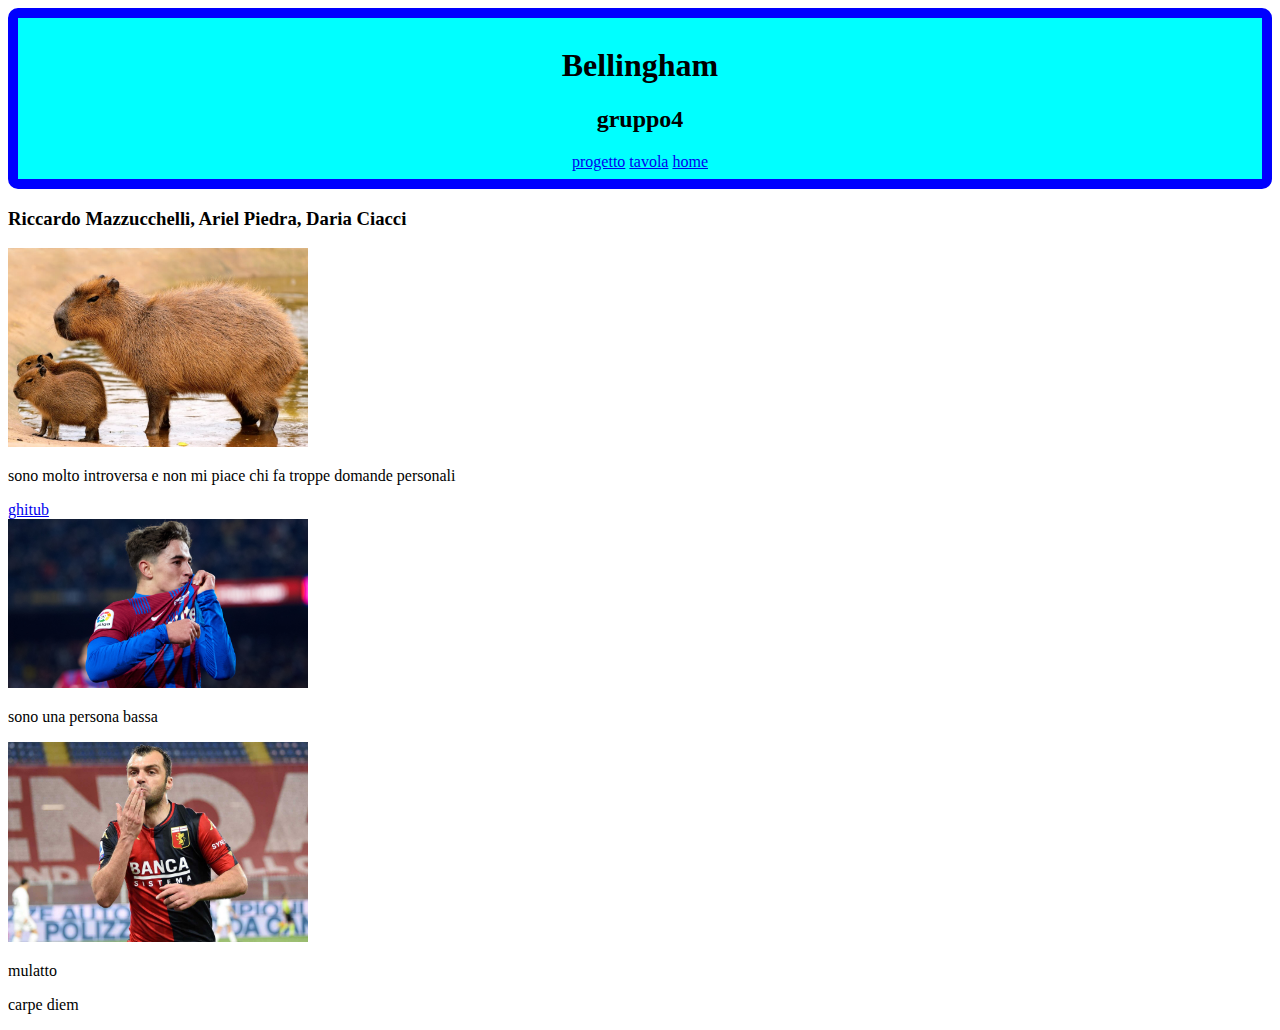
<file: index.html>
<!DOCTYPE html>
<html lang="en">
<head>
    <meta charset="UTF-8">
    <meta http-equiv="X-UA-Compatible" content="IE=edge">
    <meta name="viewport" content="width=device-width, initial-scale=1.0">
    <title>Document</title>
    <link rel="stylesheet" href="style.css">
</head>
<body>
   <header class="intestazione">
<h1>Bellingham</h1>
<h2>gruppo4</h2>
<nav>
    <a href="progetto.html">progetto</a>
    <a href="tavola.html">tavola</a>
    <a href="index.html">home</a>

</nav>
   </header>
    <main>
<h3>Riccardo Mazzucchelli, Ariel Piedra, Daria Ciacci</h3>
<img width="300" src="capibara-con-cuccioli.jpeg"alt="">
<p>sono molto introversa e non mi piace chi fa troppe domande personali</p>

<a href="https://github.com/pulcinostorto009">ghitub</a><br>

<img width="300" src="gavi.jpg" alt=""> 
<p>sono una persona bassa </p>
<img width="300" src="Pandev-Genoa-Benevento.jpg" alt="">
<p>mulatto</p>
    </main>
    <footer>
<p>
 carpe diem
</p>
    </footer>
</body>

</html>
</file>
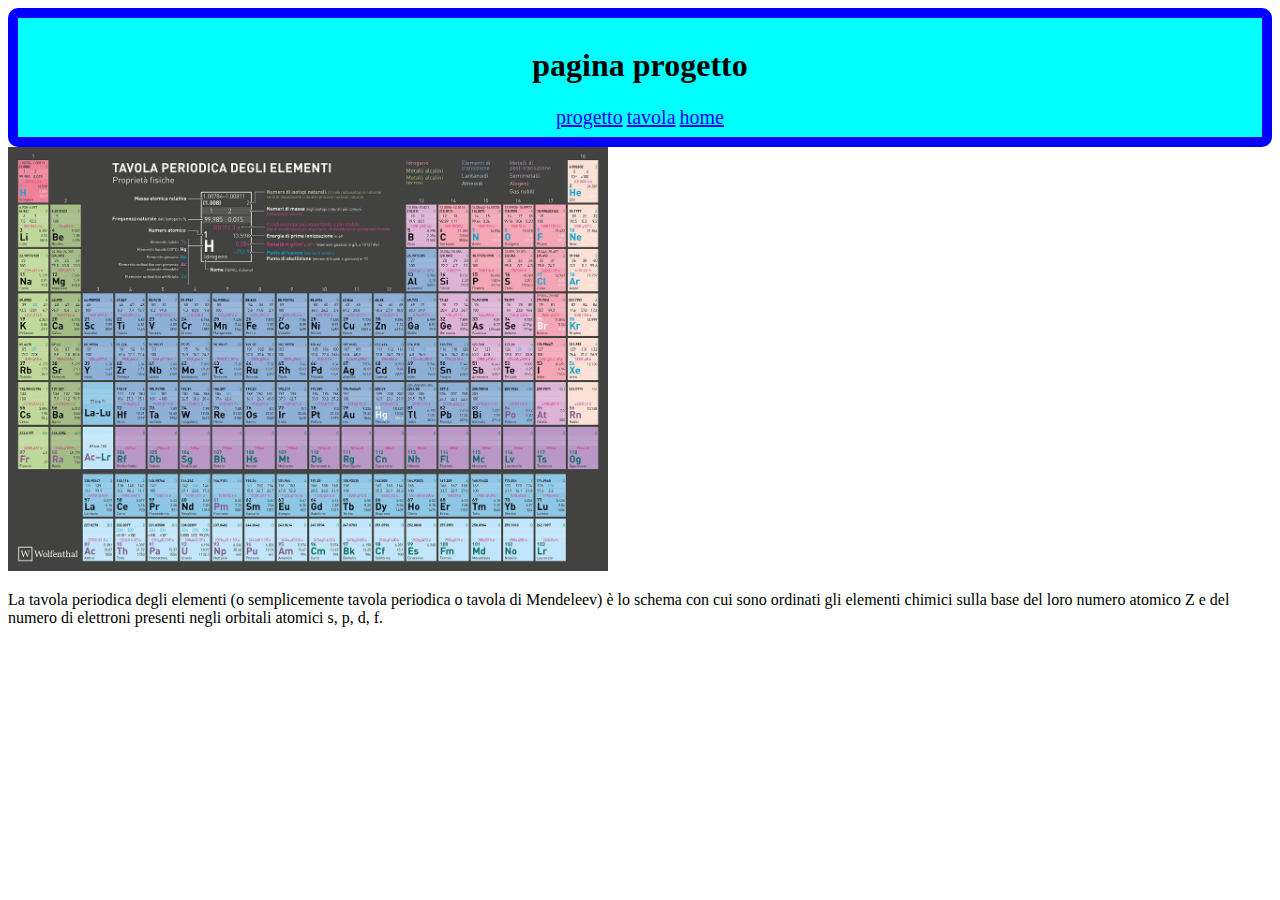
<file: progetto.html>
<!DOCTYPE html>
<html lang="en">
<head>
    <meta charset="UTF-8">
    <meta name="viewport" content="width=device-width, initial-scale=1.0">
    <title>Document</title>
    <link rel="stylesheet" href="style.css">
</head>
<body>
    
    <header class="intestazione">
        <h1>pagina progetto</h1>
    <a class="pagina" href="progetto.html">progetto</a>
    <a class="pagina" href="tavola.html">tavola</a>
    <a class="pagina" href="index.html">home</a>


    </header>
    <main>
        <img width="600" src="91a1D1bgJ1L.jpg" alt="">
        <p>La tavola periodica degli elementi (o semplicemente tavola periodica o tavola di Mendeleev) è lo schema con cui sono ordinati gli elementi chimici sulla base del loro numero atomico Z e del numero di elettroni presenti negli orbitali atomici s, p, d, f.

        </p>
    </main>
</body>
</html>
</file>
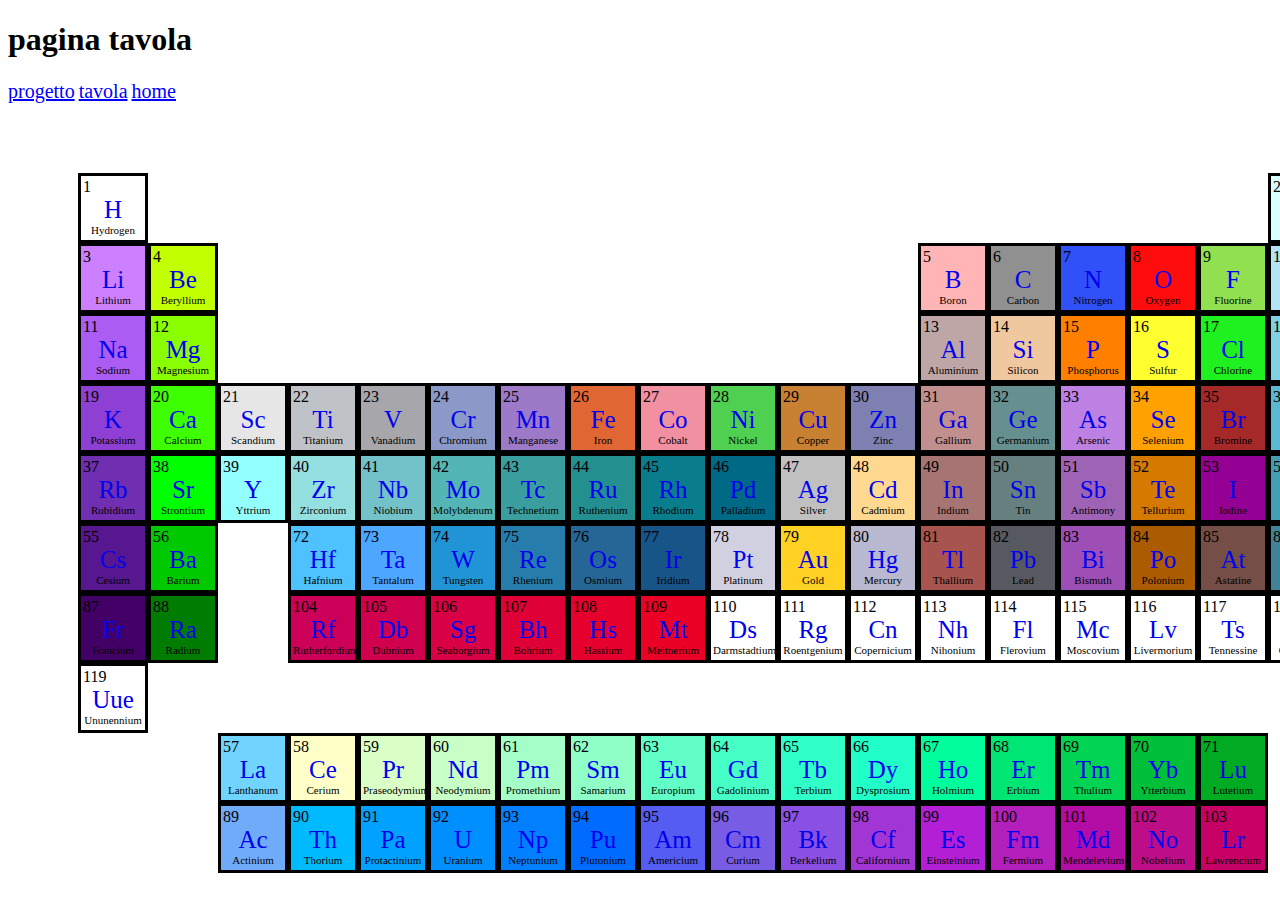
<file: tavola.html>
<!DOCTYPE html>
<html lang="en">
<head>
    <meta charset="UTF-8">
    <meta name="viewport" content="width=device-width, initial-scale=1.0">
    <title>Document</title>
    <link rel="stylesheet" href="style.css">
</head>
<body>
    <header>
        <h1>pagina tavola</h1>

        <a class="pagina" href="progetto.html">progetto</a>
        <a class="pagina" href="tavola.html">tavola</a>
        <a class="pagina" href="index.html">home</a>
    
    </header>
<main id="contenuto-principale">
   
</main>

</body>
<script src="PeriodicTable.js"></script>
<script src="script.js"></script>
</html>
</file>
<file: style.css>
.intestazione{
    background-color: cyan;
    text-align: center;
    border-style: solid;
    border-color: blue;
    border-width: 10px;
    padding: 8px;
    border-radius: 10px;
}
.pagina{ 
font-size: 20px;
color: blue;

}


.contenitore{
    border-style: solid;
    width: 70px;
    height: 70px;
    position: absolute;
    top: 100px;
    left: 200px;
}

.simbolo{
    font-size: 40px;
}
</file>
